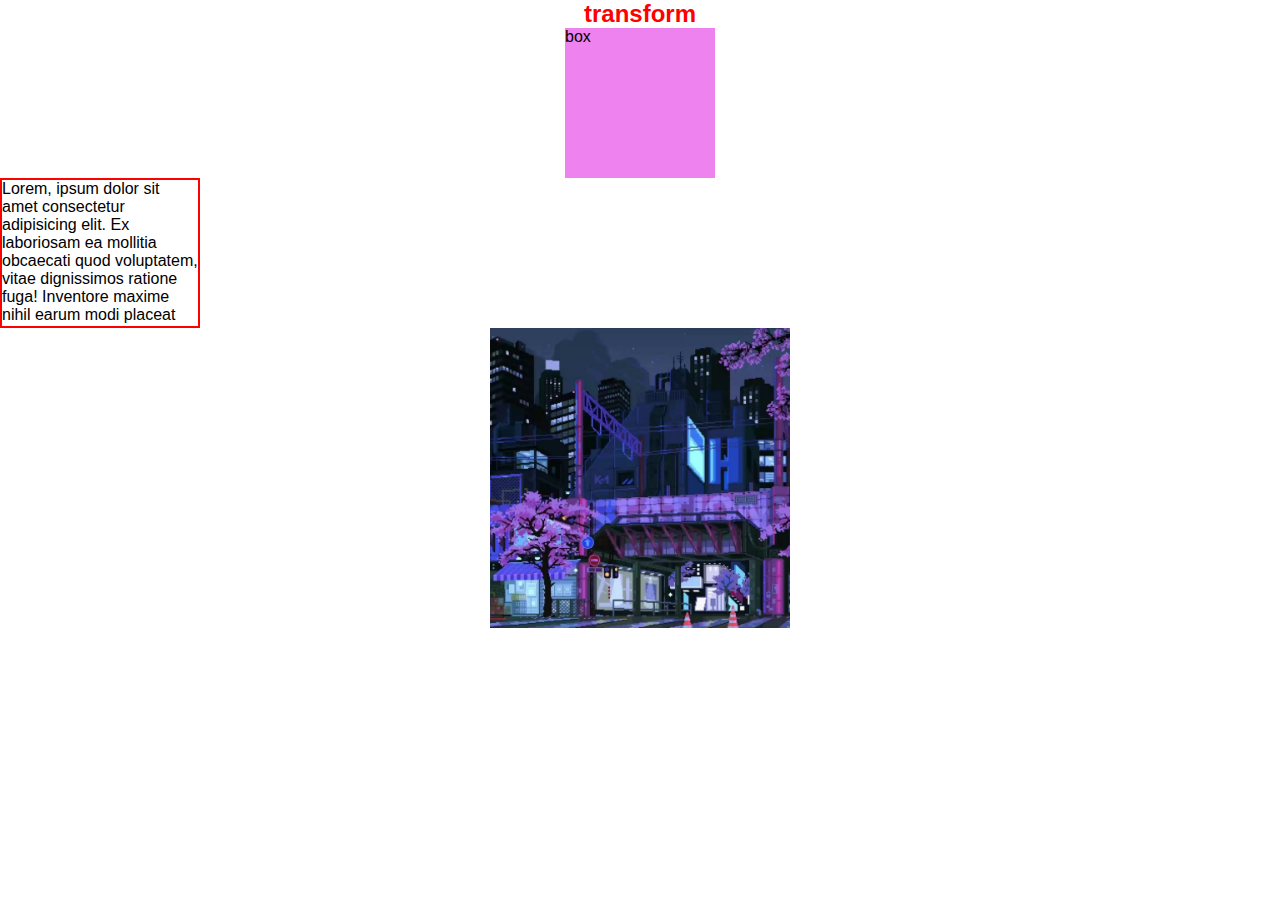
<file: index.html>
<!DOCTYPE html>
<html lang="en">
<head>
    <meta charset="UTF-8">
    <meta http-equiv="X-UA-Compatible" content="IE=edge">
    <meta name="viewport" content="width=device-width, initial-scale=1.0">
    <title>Document</title>
    <link rel="stylesheet" href="./style.css">
</head>
<body>
    <h2 class="title">transform</h2>
    
    <div class="box">box</div>
   
    <div class="text">
        <p>Lorem, ipsum dolor sit amet consectetur adipisicing elit. Ex laboriosam ea mollitia obcaecati quod voluptatem, vitae dignissimos ratione fuga! Inventore maxime nihil earum modi placeat atque ullam veritatis voluptatum nam? Ad cum quisquam molestias optio distinctio exercitationem debitis, sint voluptatibus minima tempora laudantium nobis atque reprehenderit dolorum laboriosam adipisci sapiente dolore delectus fuga ducimus numquam! Est similique doloremque ipsam odit ipsa velit, eveniet fugit voluptatibus, quia aliquid harum magnam, nobis labore numquam animi. Facere incidunt reiciendis nulla expedita ut natus quod! A quia est consequatur suscipit, neque, tenetur autem dolores animi dolore voluptatibus in laborum nobis architecto, quo beatae sed!</p>
    </div>

    <div class="photo">
        <img src="./photo_2023-05-21_15-43-56.jpg" alt="">
    </div>
</body>
</html>
</file>
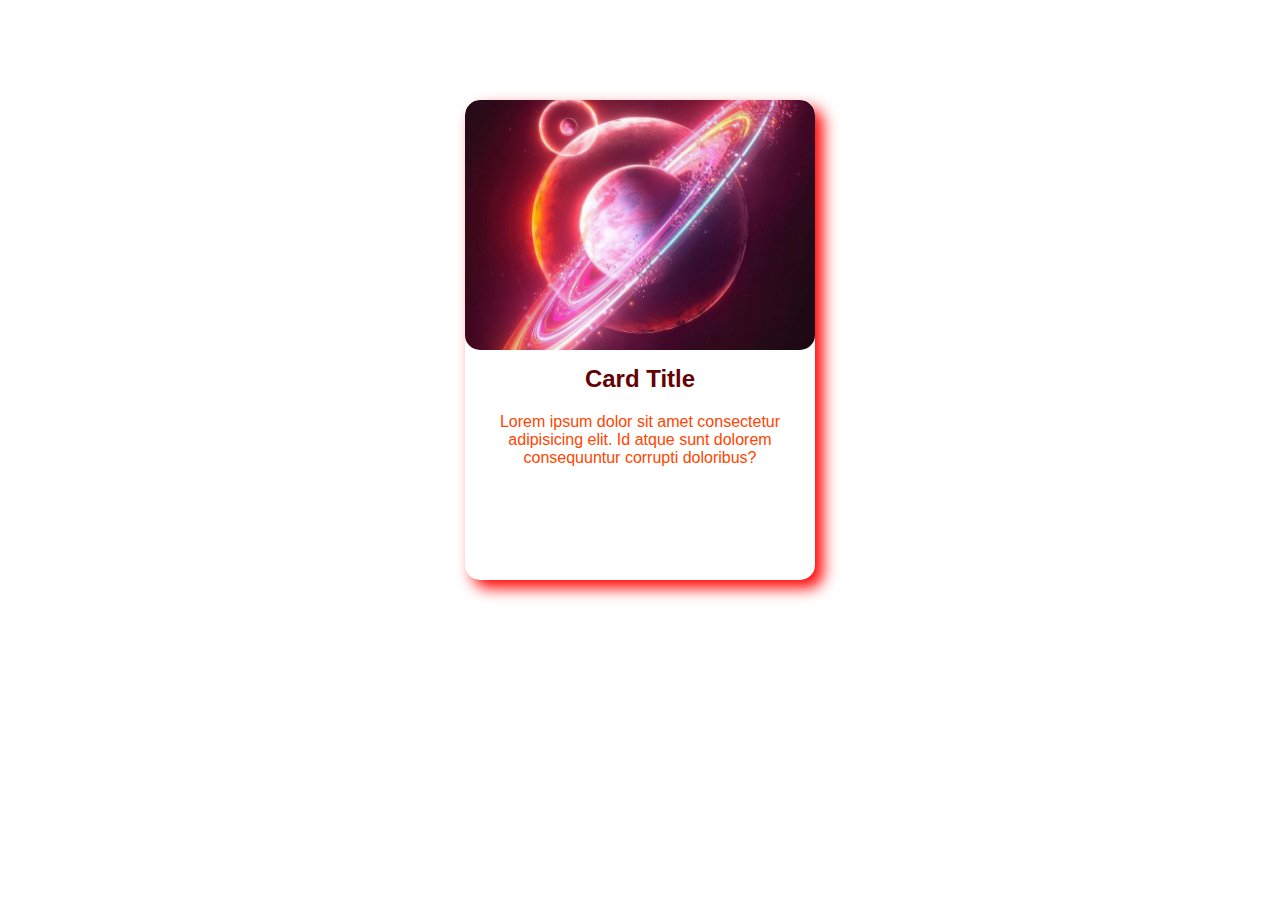
<file: 1-hw.html>
<!DOCTYPE html>
<html lang="en">
<head>
    <meta charset="UTF-8">
    <meta http-equiv="X-UA-Compatible" content="IE=edge">
    <meta name="viewport" content="width=device-width, initial-scale=1.0">
    <title>Document</title>
    <link rel="stylesheet" href="./1-hw.css">
</head>
<body>
        <div class="card">
            <img class="card__img" src="./photo_2023-05-29_00-42-10.jpg" alt="">
            <h2 class="card__title">Card Title</h2>
            <p class="card__info">Lorem ipsum dolor sit amet consectetur adipisicing elit. Id atque sunt dolorem consequuntur corrupti doloribus?</p>
        </div>
    
</body>
</html>
</file>
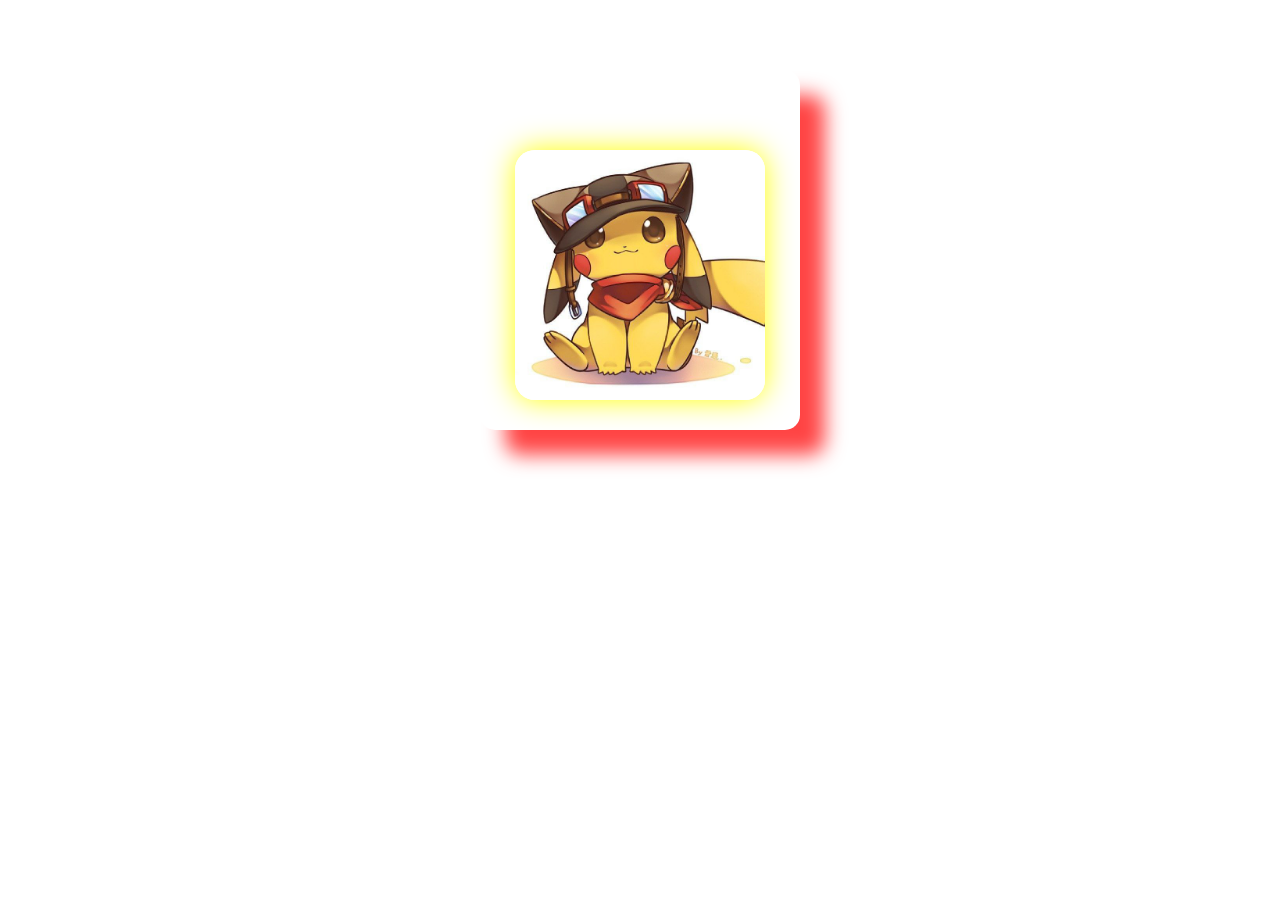
<file: 2-hw.html>
<!DOCTYPE html>
<html lang="en">
<head>
    <meta charset="UTF-8">
    <meta http-equiv="X-UA-Compatible" content="IE=edge">
    <meta name="viewport" content="width=device-width, initial-scale=1.0">
    <title>Document</title>
    <link rel="stylesheet" href="./2-hw.css">
</head>
<body>
    <div class="card">
        <img class="card__img" src="./photo_2023-05-29_00-42-15.jpg" alt="">
        <h2 class="card__title">This is content</h2>
        <p class="card__info">Lorem ipsum dolor sit amet consectetur adipisicing elit. Expedita, magnam eos quaerat sint officia deleniti dolore! Saepe autem fuga iusto.</p>
    </div>



</body>
</html>
</file>
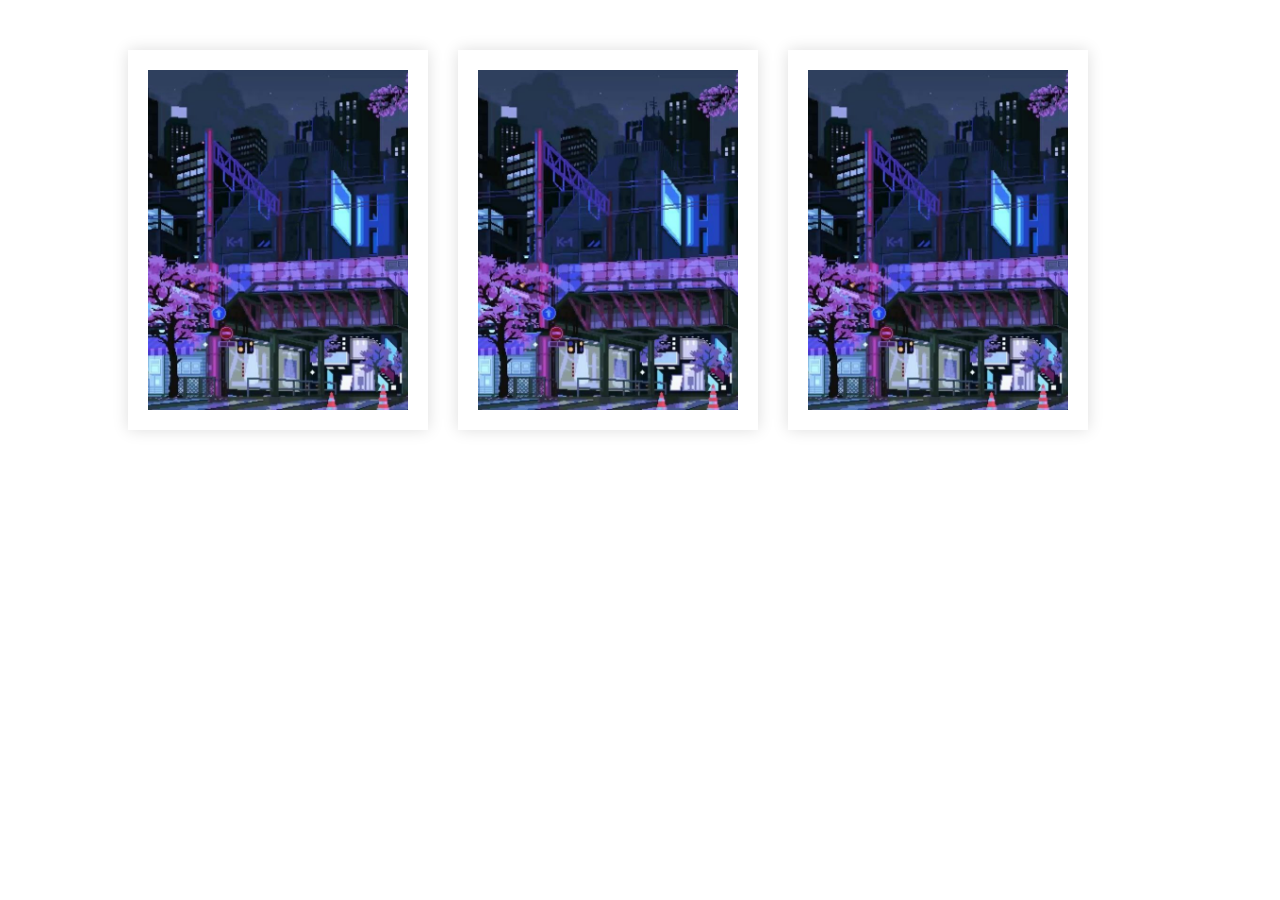
<file: card.html>
<!DOCTYPE html>
<html lang="en">
<head>
    <meta charset="UTF-8">
    <meta http-equiv="X-UA-Compatible" content="IE=edge">
    <meta name="viewport" content="width=device-width, initial-scale=1.0">
    <title>Document</title>
    <link rel="stylesheet" href="./card.css">
</head>
<body>
    <div class="main">
        <div class="card">
            <img src="./photo_2023-05-21_15-43-56.jpg" alt="" class="card__img">
            <h2 class="card__title">Japan</h2>
            <p class="card__info">Lorem ipsum dolor sit amet consectetur, adipisicing elit. Nulla totam consequuntur ab tempore praesentium commodi.</p>
            <button class="btn">follow</button>
        </div>
        <div class="card">
            <img src="./photo_2023-05-21_15-43-56.jpg" alt="" class="card__img">
            <h2 class="card__title">Japan</h2>
            <p class="card__info">Lorem ipsum dolor sit amet consectetur, adipisicing elit. Nulla totam consequuntur ab tempore praesentium commodi.</p>
            <button class="btn">follow</button>
        </div>
        <div class="card">
            <img src="./photo_2023-05-21_15-43-56.jpg" alt="" class="card__img">
            <h2 class="card__title">Japan</h2>
            <p class="card__info">Lorem ipsum dolor sit amet consectetur, adipisicing elit. Nulla totam consequuntur ab tempore praesentium commodi.</p>
            <button class="btn">follow</button>
        </div>
    </div>
    
</body>
</html>
</file>
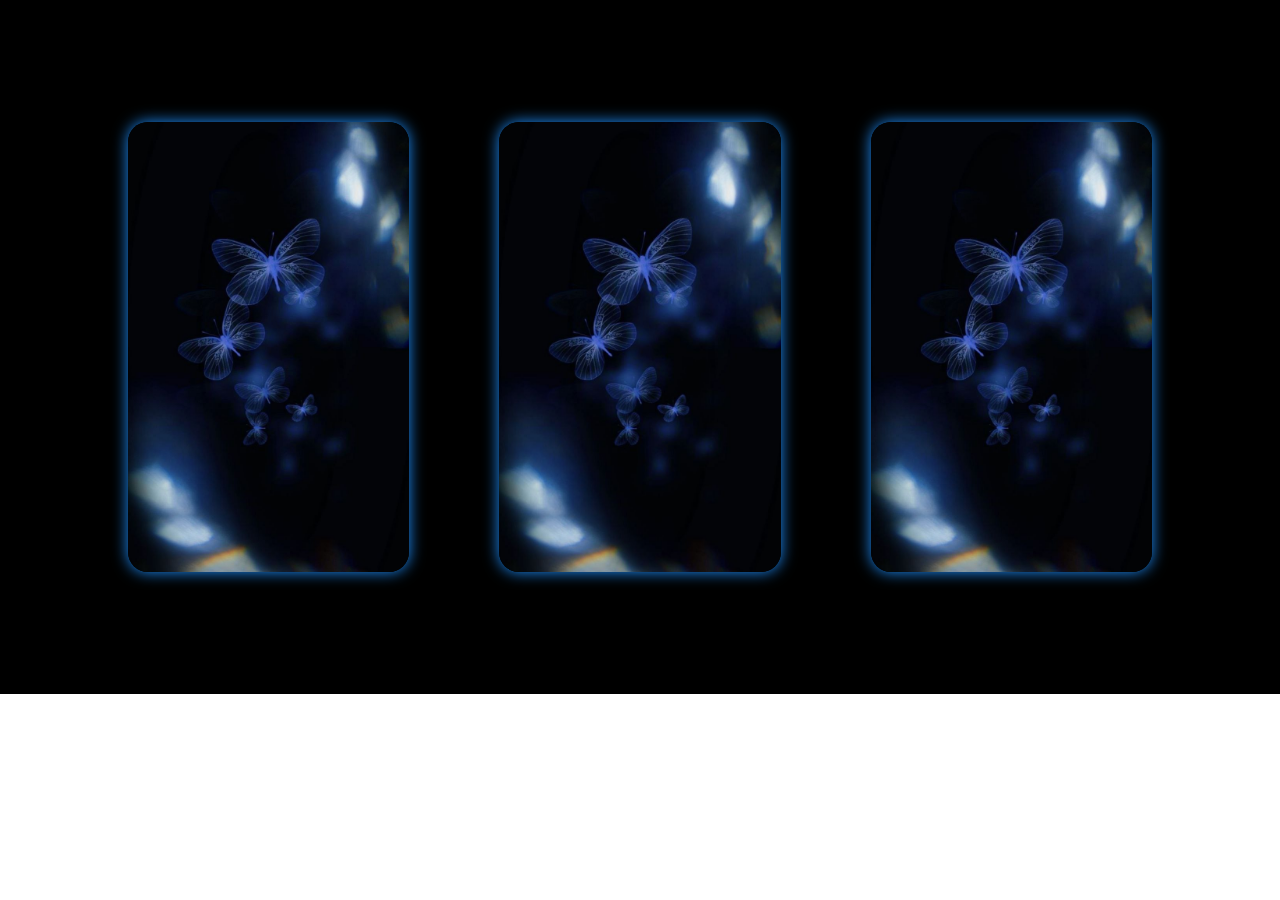
<file: plus.html>
<!DOCTYPE html>
<html lang="en">
<head>
    <meta charset="UTF-8">
    <meta http-equiv="X-UA-Compatible" content="IE=edge">
    <meta name="viewport" content="width=device-width, initial-scale=1.0">
    <title>Document</title>
    <link rel="stylesheet" href="./plus.css">
</head>
<body>
        <div class="elemental">
            <div class="card">
                <h2 class="card__title">Aesthetic</h2>
                <p class="card__info">Lorem ipsum dolor sit amet, consectetur adipisicing elit. </p>
                <br>
                <button class="card__btn">Learn More</button>
            </div>
            <div class="card">
                <h2 class="card__title">Photos</h2>
                <p class="card__info">Lorem ipsum dolor sit amet, consectetur adipisicing elit. Tempora, asperiores.</p>
                <br>
                <button class="card__btn">Search More</button>
            </div>
            <div class="card">
                <h2 class="card__title">Addict</h2>
                <p class="card__info">Lorem ipsum dolor sit amet consectetur adipisicing elit. Ab, dolorum. Voluptatem at explicabo voluptas eos.</p>
                <br>
                <button class="card__btn">Find More</button>
            </div>
        </div>




</body>
</html>
</file>
<file: style.css>
*{
    margin: 0;
    padding: 0;
    box-sizing: border-box;
    font-family: sans-serif;
}
.title{
    color: red;
    text-align: center;
}
.box{
    width: 150px;
    height: 150px;
    background: violet;
    transition: .5s;
    margin: auto;
}
.box:hover{
    transform: translateY(50px);
    transform: translateX(-100px);
    transform: translate(0, 80px);
    
    transform: rotate(60deg);
    transform: rotateY(180deg);
    transform: rotateX(180deg);

    transform: scaleY(2);
    transform: scaleX(1.5);
    transform: scale(1.1);

    transform: skew(30deg);
    transform: skewY(30deg);
    transform: skewX(30deg);

    transform: translateY(50px) rotate(45deg) scale(1.2) translateX(60px);

    transform: perspective(500px) rotateY(-40deg);
}
.text{
    width: 200px;
    height: 150px;
    border: 2px solid red;

    overflow: hidden;
    overflow: scroll;
    overflow: auto;   
}
.photo{
    width: 300px;
    height: 300px;
    margin: auto;
    overflow: hidden;
}
.photo img{
    width: 100%;
    height: 100%;
    object-fit: cover;
    transition: .5s;
}
.photo:hover img{
    transform: scale(1.2) rotate(10deg);
}
</file>
<file: 1-hw.css>
*{
    margin: 0;
    padding: 0;
    box-sizing: border-box;
    font-family: sans-serif;
}
.card{
    width: 350px;
    height: 480px;
    margin: auto;
    border-radius: 15px;
    margin-top: 100px;
    box-shadow: 8px 8px 15px red;
    overflow: hidden;
    transition: .8s;
}
.card__img{
    width: 100%;
    height: 250px;
    object-fit: cover;
    display: block;
    border-radius: 15px;
    margin: auto;
    transition: .8s;
}
.card:hover .card__img{
    width: 100%;
    height: 100%;
    cursor: pointer;

}
.card__title{
    text-align: center;
    margin-top: 15px;
    color: rgb(102, 1, 1);
}
.card__info{
    text-align: center;
    margin-top: 20px;
    color: orangered;
}
</file>
<file: 2-hw.css>
*{
    margin: 0;
    padding: 0;
    box-sizing: border-box;
    font-family: sans-serif;
}
.card{
    width: 320px;
    height: 360px;
    margin: auto;
    margin-top: 70px;
    box-shadow: 25px 25px 20px rgba(255, 0, 0, 0.733);
    border-radius: 15px;
    overflow: hidden;
    transition: .7s;
}
.card:hover{
    height: 490px;
}
.card__img{
    width: 250px;
    height: 250px;
    display: block;
    margin: auto;
    margin-top: 80px;
    border-radius: 20px;
    box-shadow: 0px 0px 30px yellow;
    transition: .7s;
}
.card:hover .card__img{
    transform: translateY(-60px);
}
.card__title{
    text-align: center;
    margin-top: 25px;
    color: rgba(255, 0, 0, 0.733);
    font-family: cursive;
    transition: 2.5s;
}
.card__info{
    margin-top: 5px;
    text-align: center;
    color: brown;
    font-family: monospace;
    margin-bottom: 20px;
    transition: 2.5s;
}
.card:hover .card__title{
    transform: translateY(-25px);
}
.card:hover .card__info{
    transform: translateY(-20px);

}
</file>
<file: card.css>
*{
    margin: 0;
    padding: 0;
    box-sizing: border-box;
    font-family: sans-serif;
}
.main{
    padding: 50px 10%;
    display: flex;
    gap: 30px;
}
.card{
    width: 300px;
    height: 380px;
    box-shadow: 0px 0px 15px #0002;
    padding: 20px;
    overflow: hidden;
    transition: .8s;
}
.card:hover{
    transform: perspective(500px) rotateY(15deg);
}
.card__img{
    width: 100%;
    height: 100%;
    object-fit: cover;
    display: block;
    margin: auto;
    margin-bottom: 20px;
    transition: .8s;
}
.card:hover .card__img{
    width: 150px;
    height: 150px;
    border-radius: 50%;
}
.card__title{
    text-align: center;
    margin: 15px 0px;
}
.card__info{
    font-size: 14px;
    color: gray;
    text-align:center;
}
.btn{
    display: block;
    margin: auto;
    margin-top: 15px;
    width: 70%;
    height: 36px;
    border-radius: 6px;
    border: 1px solid plum;
    background: white;
    color: plum;
    text-transform: uppercase;
    transition: .3s;
}
.btn:hover{
    background: plum;
    color: white;
    box-shadow: 3px 3px 10px purple;
    cursor: pointer;
}
</file>
<file: plus.css>
*{
    margin: 0;
    padding: 0;
    box-sizing: border-box;
    font-family: sans-serif;
}
.elemental{
    padding: 122px 10%;
    display: flex;
    gap: 90px;
    background-color: black;
}
.card{
    width: 300px;
    height: 450px;
    background: url(./photo_2023-05-29_02-47-33.jpg) no-repeat center/cover;
    border-radius: 20px;
    overflow: hidden;
    box-shadow: 0px 0px 15px dodgerblue;
}
.card__title{
    color: white;
    margin: auto;
    margin-top: 500px;
    text-align: center;
    border-bottom: 1px solid gray;
    text-shadow: 0px 0px 20px blueviolet;
    padding-bottom: 5px;
    width: 80%;
    transition: .8s;
    font-family: cursive;
}
.card:hover .card__title{
    transform: translateY(-250px);
}
.card:hover .card__info{
    transform: translateY(-250px);
}
.card:hover .card__btn{
    transform: translateY(-250px);
    background-color: white;
    box-shadow:0px 0px 15px dodgerblue;
    text-shadow: 0px 0px 10px black;
    color: black;
    cursor: pointer;
    
}
.card__info{
    color: white;
    margin-top: 15px;
    text-align: center;
    font-size: 11px;
    transition: .8s;
    font-family: monospace;
}
.card__btn{
    display: block;
    margin: auto;
    padding: 8px;
    background-color: rgb(80, 80, 104);
    border: none;
    border-radius: 15px;
    color: white;
    text-shadow: 0px 0px 5px white;
    transition: .8s;
    font-family: cursive;
}
</file>
